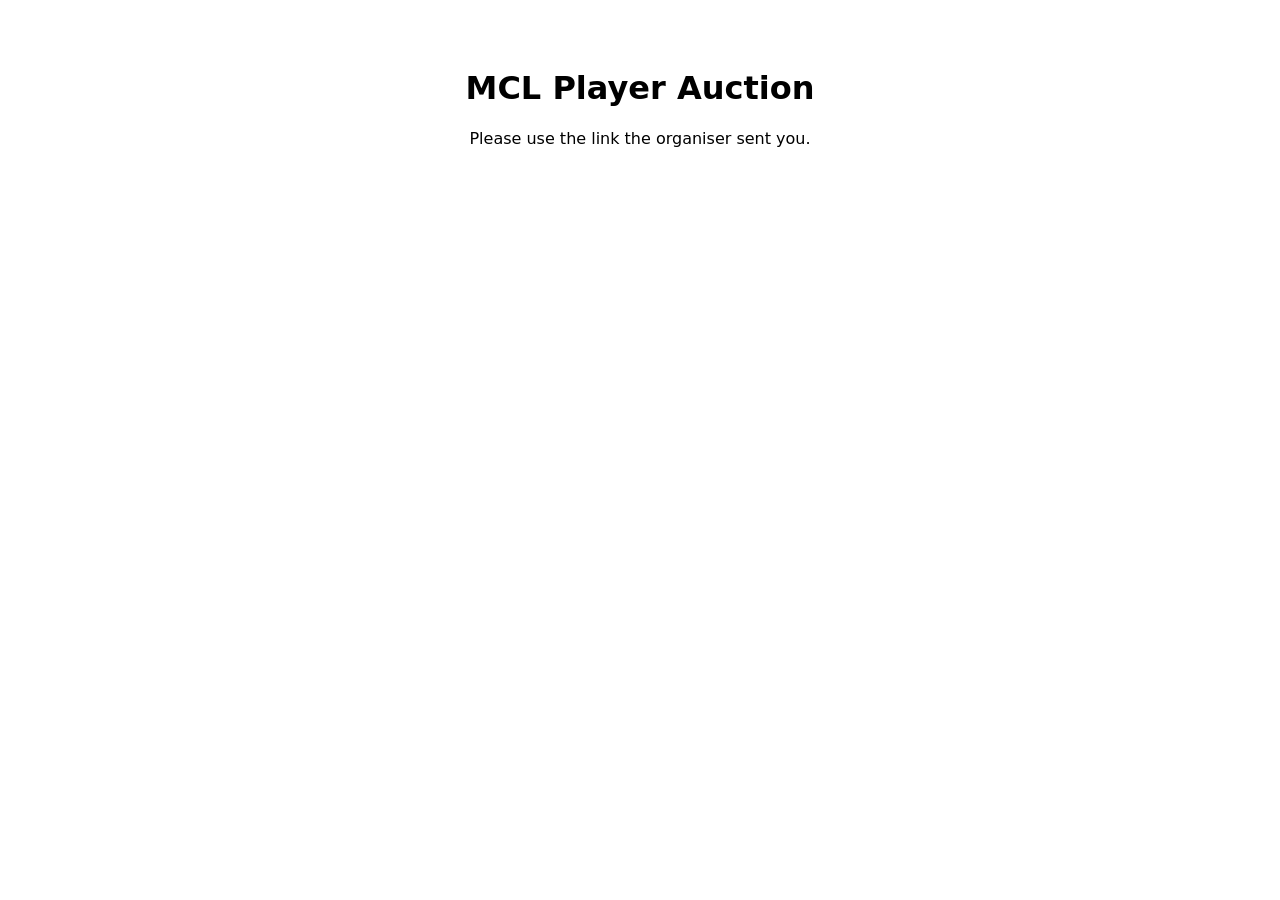
<file: index.html>
<!DOCTYPE html><meta charset="utf-8"><meta name="viewport" content="width=device-width,initial-scale=1"><title>MCL Player Auction</title><body style="font:16px system-ui;padding:40px;text-align:center"><h1>MCL Player Auction</h1><p>Please use the link the organiser sent you.</p></body>
</file>
